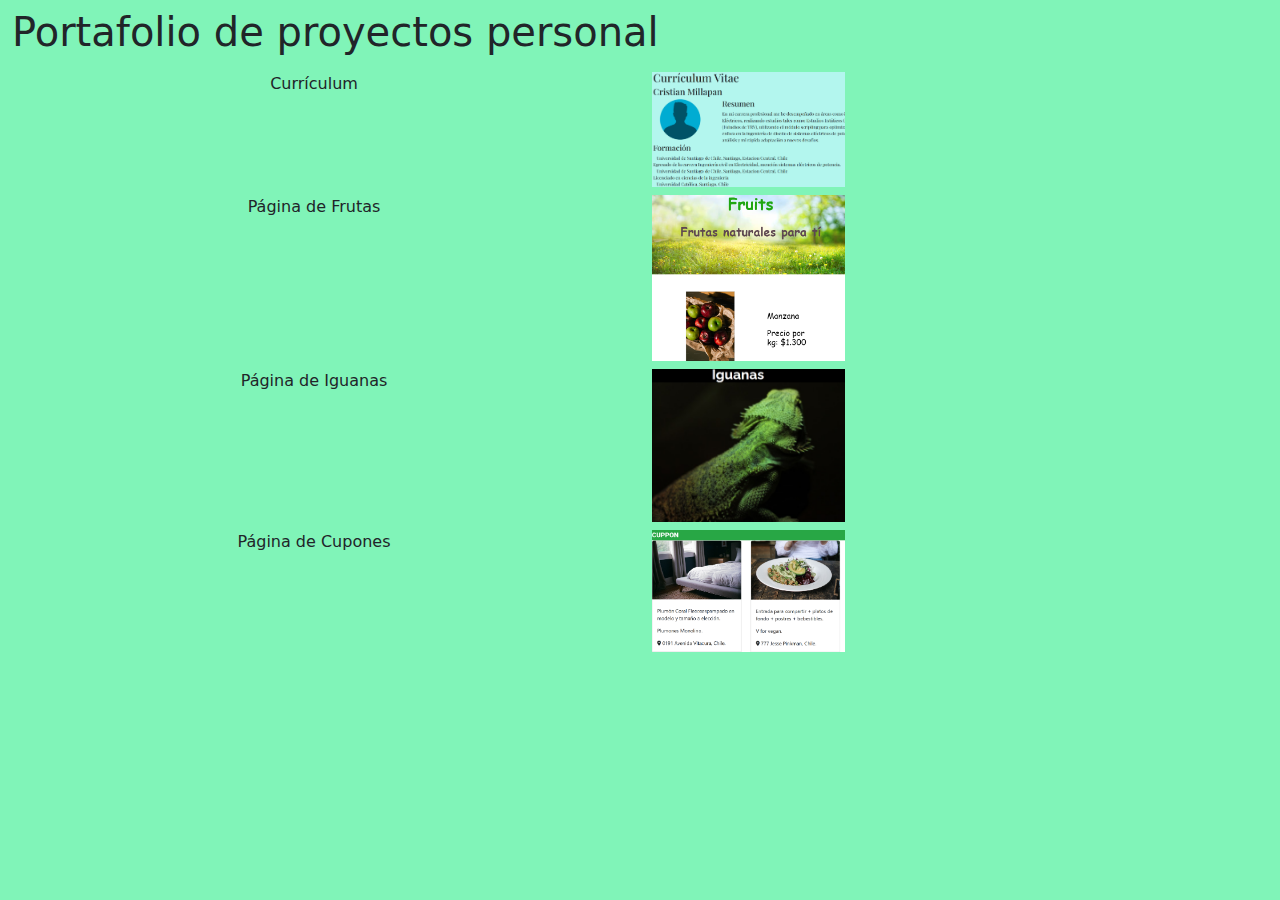
<file: assets/portafolio.html>
<!DOCTYPE html>
<html lang="en">
  <head>
    <meta charset="UTF-8" />
    <meta name="viewport" content="width=device-width, initial-scale=1.0" />
    <link
      href="https://cdn.jsdelivr.net/npm/bootstrap@5.3.3/dist/css/bootstrap.min.css"
      rel="stylesheet"
      integrity="sha384-QWTKZyjpPEjISv5WaRU9OFeRpok6YctnYmDr5pNlyT2bRjXh0JMhjY6hW+ALEwIH"
      crossorigin="anonymous"
    />

    <link rel="stylesheet" href="./css/styleportafolio.css" />
    <title>Portafolio</title>
  </head>
  <body>
    <div class="container-fluid">
      <div class="row">
        <div class="col-12"><h1>Portafolio de proyectos personal</h1></div>
      </div>
    </div>

    <div class="row">
      <div class="col-xs-6 col-sm-6 col-md-6 col-lg-6 col-xl-6 col-xxl-6">
        <p>Currículum</p>
      </div>
      <div class="col-xs-2 col-sm-2 col-md-2 col-lg-2 col-xl-2 col-xxl-2">
        <img
          class="img-fluid"
          src="./img/img-curriculum.png"
          alt="Imágen de Currículim"
        />
      </div>
    </div>

    <div class="row">
      <div class="col-xs-6 col-sm-6 col-md-6 col-lg-6 col-xl-6 col-xxl-6">
        <p>Página de Frutas</p>
      </div>
      <div class="col-xs-2 col-sm-2 col-md-2 col-lg-2 col-xl-2 col-xxl-2">
        <img
          class="img-fluid"
          src="./img/img-pagfrutas2.png"
          alt="Imágen de la Página web de Frutas"
        />
      </div>
    </div>

    <div class="row">
      <div class="col-xs-6 col-sm-6 col-md-6 col-lg-6 col-xl-6 col-xxl-6">
        <p>Página de Iguanas</p>
      </div>
      <div class="col-xs-2 col-sm-2 col-md-2 col-lg-2 col-xl-2 col-xxl-2">
        <img
          class="img-fluid"
          src="./img/img-pagiguanas3.png"
          alt="Imágen de la Página web de Iguanas"
        />
      </div>
    </div>


    <div class="row">
      <div class="col-xs-6 col-sm-6 col-md-6 col-lg-6 col-xl-6 col-xxl-6">
        <p>Página de Cupones</p>
      </div>
      <div class="col-xs-2 col-sm-2 col-md-2 col-lg-2 col-xl-2 col-xxl-2">
        <img
          class="img-fluid"
          src="./img/img-pagcuppon4.png"
          alt="Imágen de la Página web de cupones"
        />
      </div>
    </div>


    <script
      src="https://cdn.jsdelivr.net/npm/bootstrap@5.3.3/dist/js/bootstrap.bundle.min.js"
      integrity="sha384-YvpcrYf0tY3lHB60NNkmXc5s9fDVZLESaAA55NDzOxhy9GkcIdslK1eN7N6jIeHz"
      crossorigin="anonymous"
    ></script>
  </body>
</html>
</file>
<file: assets/css/styleportafolio.css>
html {
  margin: 0;
}

body {
  background-color: rgba(24, 235, 126, 0.55);
}
p {
  text-align: center;
}
.columns {
  border-width: 0.2rem;
}
.row {
  margin-top: 0.5rem;
  margin-bottom: 0.5rem;
}
</file>
